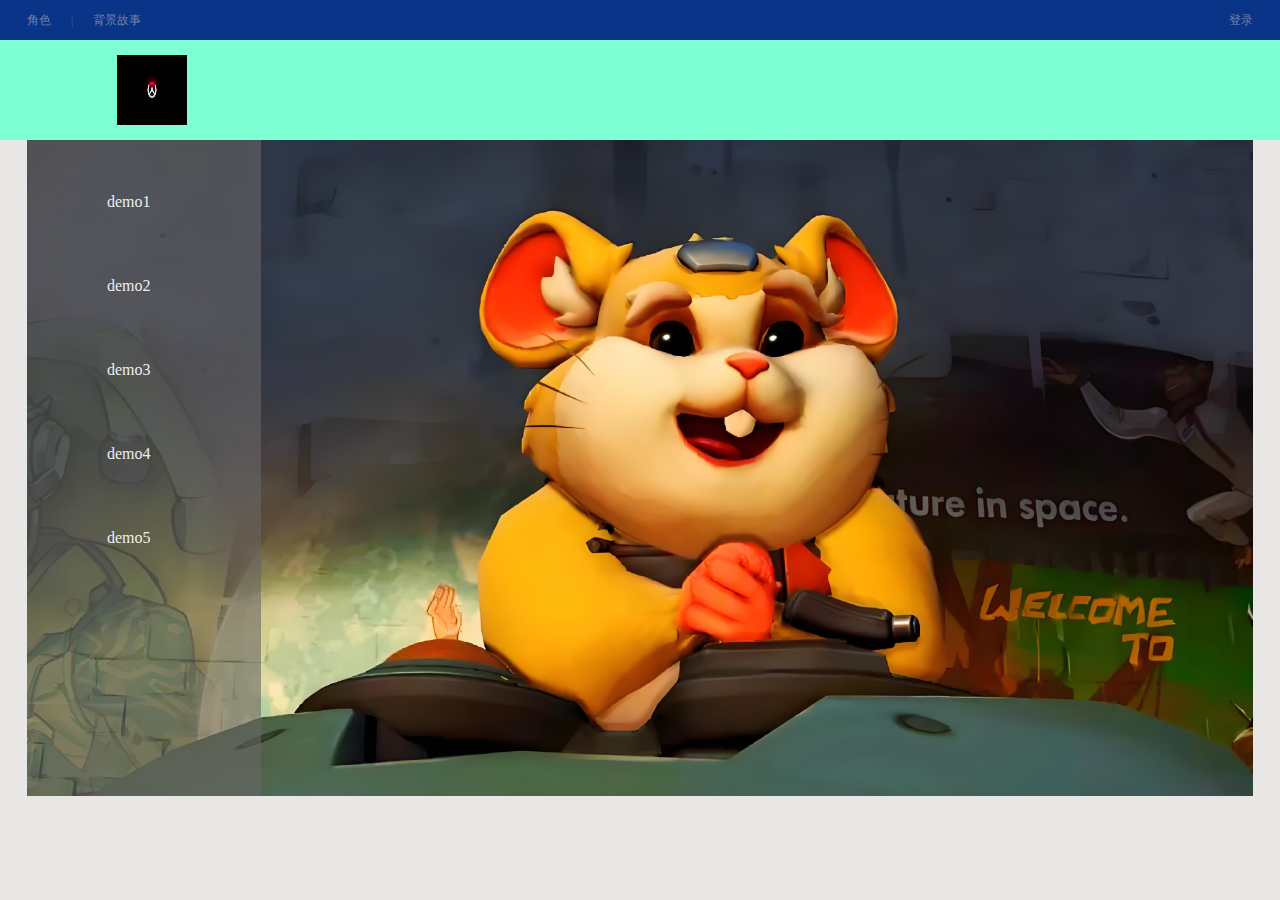
<file: index.html>
<!DOCTYPE html>
<html lang="en">
<head>
    <meta charset="UTF-8">
    <meta name="viewport" content="width=device-width, initial-scale=1.0">
    <title>功能测试</title>
    <style>
        ul li {list-style: none;}
        body {background-color: rgba(212, 205, 205, 0.5);}
        body, h1, h2, h3, h4, h5, h6, p, blockquote, pre, a, abbr, acronym, address, big, cite, code, del, dfn, em, img, ins, kbd, q, s, samp,
        small, strike, strong, sub, sup, tt, var, b, u, i, center, dl, dt, dd, ol, ul, li, fieldset, form, label, legend, table, caption, tbody, tfoot, thead, tr, th, td {
            margin: 0;
            padding: 0;
        }

        img {border: none;}

        a {text-decoration: none;}

        .start {
            background-color: rgb(10, 52, 135);
            width: 100%;
            height: 40px;
            line-height: 40px;
            font-size: 12px;
        }

        .wrap {
            width: 1226px;
            margin: 0 auto;
        }

        .start .wrap .top-left {
            float: left;
        }

        .start .wrap .top-right {
            float: right;
        }

        .start .wrap .top-left li {
            float: left;
        }
        .start .wrap li {
            position: relative;
            float: left;
        }

        .start .wrap li span {
            margin: 0 20px;
            color: rgb(26, 113, 189);
        }
        .start a {
            color: rgba(212, 205, 205, 0.5);
        }

        .download {
            z-index: 1;
            width: 124px;
            height: 0px;
            background-color: rgba(202, 214, 214, 0.6);
            position: absolute;
            top: 40px;
            left: 50%;
            margin-left: -80px;
            overflow: hidden;
        }
        .download img {
            width: 90px;
            margin: 18px 18px;
        }
        .download p {
            color: #050404;
            font-size: 20px;
            line-height: 30px;
            text-align: center;
        }
        .top-left li:hover > .download {
            height: 148px;
        }
        .download2 {
            z-index: 1;
            width: 204px;
            height: 0px;
            background-color: rgba(110, 149, 149, 0.6);
            position: absolute;
            top: 40px;
            left: 50%;
            overflow: hidden;
            margin-left: -90px;
        }
        .download2 p {
            color: #050404;
            font-size: 50px;
            line-height: 80px;
            text-align: center;
        }
        .top-right li:hover > .download2 {
            height: 140px;
        }

        .start2 {
            width: 100%;
            height: 100px;
            background-color: aquamarine;
        }

        .logo {
            width: 70px;
            height: 70px;
            background-color: coral;
            overflow: hidden;
            margin-top: 15px;
            margin-left: 90px;
            float: left;
            position: relative;
        }
        .logo > img {
            width: 100%;
            height: 100%;
            top: 0;
            position: absolute;
            transition: all 0.2s;
        }
        .logo-1 {
            left: -55px;
        }
        .logo-2 {
            left: 0px;
        }
        .logo:hover > .logo-1 {
            left: 0px;
        }
        .logo:hover > .logo-2 {
            left: 55px;
        }

        .banner {
            width: 100%;
            height: 460px;
        }
        .banner .wrap {
            position: relative;
        }
        .banner img {
            width: 100%;
            z-index: 0;
        }
        .slide {
            width: 234px;
            height: 616px;
            padding: 20px 0;
            background-color: rgba(105, 101, 101, 0.6);
            position: absolute;
            top: 0;
            left: 0;
        }
        .slide > ul > li {
            height: 84px;
            line-height: 84px;
            text-align: left;
            padding-left: 80px;
        }
        .slide a {
            color: #efeded;
        }
        .slide > ul > li:hover {
            background-color: #fdb04b;
        }
    </style>
</head>
<body>
    <!--第一行 开始-->
    <div class="start">
        <div class="wrap">
            <ul class="top-left">
                <li>
                    <a href="#">角色</a><span>|</span>
                    <div class="download">
                        <img src="./Image/u=2495845145,3461960471&fm=253&fmt=auto&app=120&f=JPEG.webp">
                        <p>demo</p>
                    </div>
                </li>
                <li><a href="#">背景故事</a></li>
            </ul>
            <ul class="top-right">
                <li>
                    <a href="https://www.bilibili.com/">登录</a>
                    <div class="download2">
                        <p>demo</p>
                    </div>
                </li>
            </ul>
        </div>
    </div>
    <!--第一行 结束-->
     <!--第二行 开始-->
    <div class="start2">
        <div class="wrap">
            <div class="logo">
                <img src="./Image/58e9be497ac8bb957383af75cb1fef8eab9881ba.png" alt="" class="logo-1">
                <img src="./Image/overwatch-2-overwatch-logo-dark-background-minimal-logo-3840x2160-9083.png" alt="" class="logo-2">
            </div>
        </div>
    </div>
    <!--第二行 结束-->
    <!--banner start-->
    <div class="banner">
        <div class="wrap">
            <img src="./Image/c562169e-ddde-48ef-ba79-63fa97d95878.jpg">
            <div class="slide">
                <ul>
                    <li><a href="#">demo1</a></li>
                    <li><a href="#">demo2</a></li>
                    <li><a href="#">demo3</a></li>
                    <li><a href="#">demo4</a></li>
                    <li><a href="#">demo5</a></li>
                </ul>
            </div>
        </div>
    </div>
    <!--banner end-->
</body>
</html>
</file>
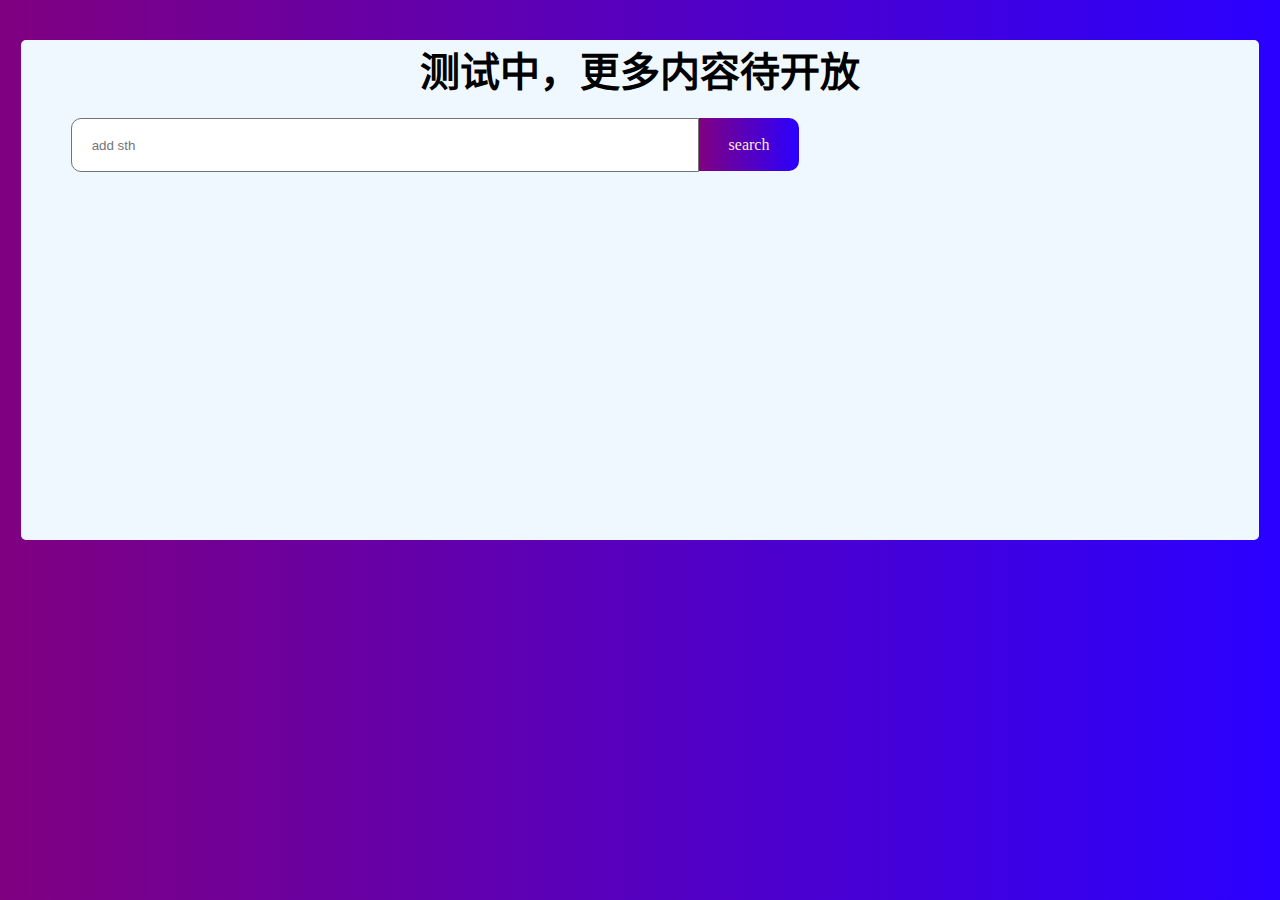
<file: aa.html>
<!DOCTYPE html>
<html lang="zh-CN">
<head>
    <meta charset="UTF-8"/>
    <meta name="viewport" content="width=device-width, initial-scale=1.0"/>
    <title>myweb</title>
</head>
<body>
    <div class="main">
           <div class="title">测试中，更多内容待开放</div> 
           <div class="help">
           <input class="input" type="text" placeholder="add sth">
           <div class="button">search</div>
        </div>
    </div>


    
<style>
body{
 background: linear-gradient(to right,purple,rgb(43, 0, 255)) ;
}

.main{
width: 98%;
height: 500px;
background-color: aliceblue;
margin-left:  1%;
border-radius: 5px;
margin-top: 40px;
}

.title
{
font-size:40px; 
font-weight: 700;
text-align: center;
}

.input
{width: 50%;
height: 50px;
margin-left: 20px;
border-radius: 10px 0 0 10px;
padding-left: 20px;
outline :none;
border:1px solid rgb(113, 116, 115)

}
.help
{
margin-top: 20px;
margin-left: 30px;
display: flex;
}
.button
{
width: 100px;
height: 53px;
line-height: 53px;
border-radius: 0 10px 10px 0;
background: linear-gradient(to right,purple,rgb(43, 0, 255)) ;
text-align: center ;
color: antiquewhite;
user-select: none;
cursor: pointer;
}

</style>

<script>
// ��ȡDOMԪ��
const searchButton = document.querySelector('.button');
const searchInput = document.querySelector('.input');

// ���ӵ���¼�����
searchButton.addEventListener('click', () => {
    const query = searchInput.value.trim();
    if (query) {
        // ���������ؼ��ʲ���ת��Bing����
        window.location.href = `https://cn.bing.com/search?q=${encodeURIComponent(query)}`;
    }
});

// ���ӻس�����������
searchInput.addEventListener('keydown', (event) => {
    if (event.key === 'Enter') {
        searchButton.click();
    }
});
</script>
</body>
</html>
</file>
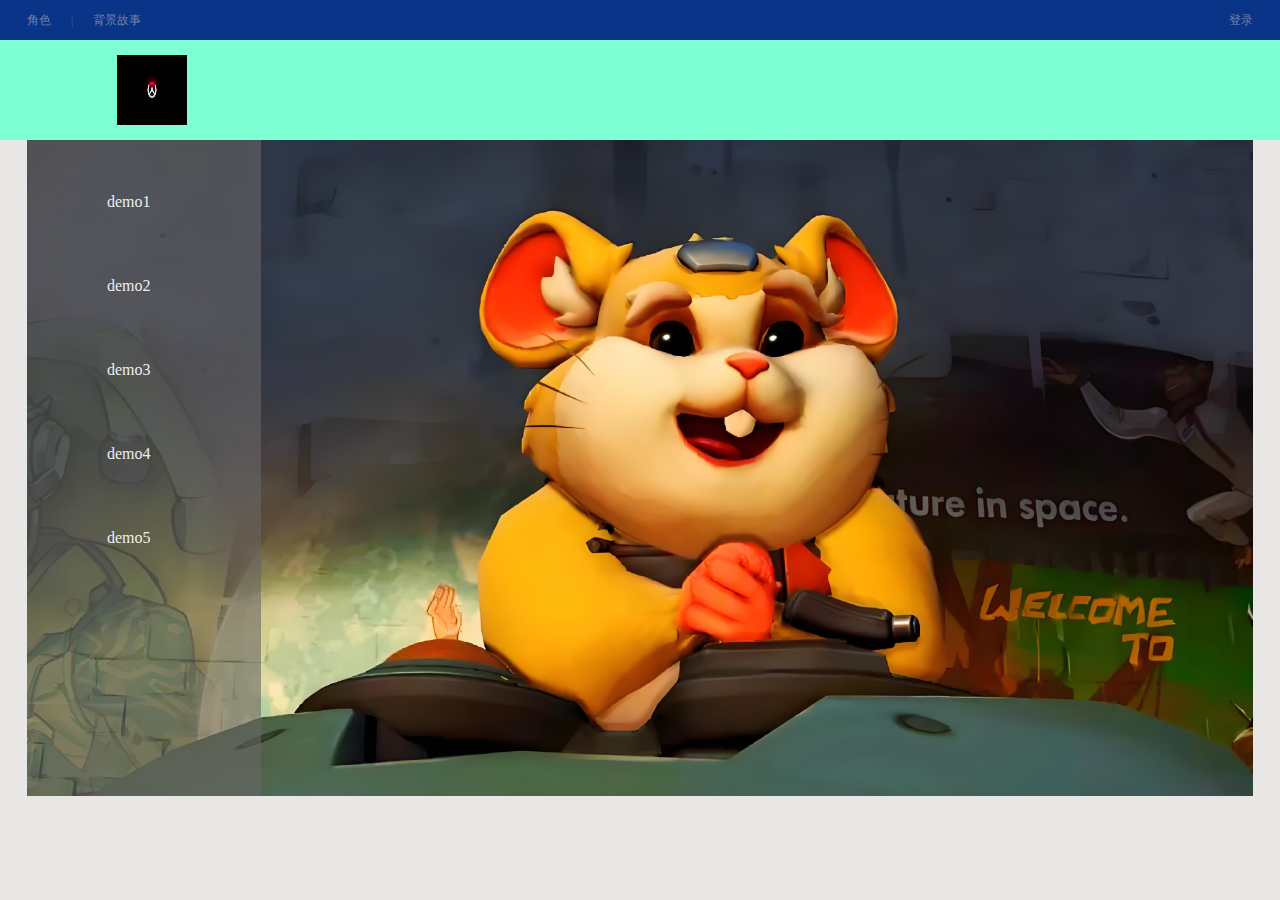
<file: ceshiz.html>
﻿<!DOCTYPE html>
<html lang="en">
<head>
    <meta charset="UTF-8">
    <meta name="viewport" content="width=device-width, initial-scale=1.0">
    <title>功能测试</title>
    <link rel="stylesheet" href="./2.css">
</head>
<body>
    <!--第一行 开始-->
    <div class="start">
        <div class="wrap">
            <ul class="top-left">
            <li><a href="#">角色</a><span>|</span>
            <div class="download">
                <img src="./Image/u=2495845145,3461960471&fm=253&fmt=auto&app=120&f=JPEG.webp">
                <p>demo</p>
            </div>
            </li>
            <li><a href="#">背景故事</a></li>
        </ul>
        <ul class="top-right">
            <li><a href="https://www.bilibili.com/">登录</a>
            <div class="download2">
                <p>demo</p>
            </div>
        </li>
        </ul>
        </div>
    </div>
    <!--第一行 结束-->
     <!--第二行 开始-->
    <div class="start2">
        <div class="wrap">
            <div class="logo">
                <img src="./Image/58e9be497ac8bb957383af75cb1fef8eab9881ba.png" alt="" class="logo-1">
                <img src="./Image/overwatch-2-overwatch-logo-dark-background-minimal-logo-3840x2160-9083.png" alt="" class="logo-2">
            </div>

        </div>
    </div>
    <!--第二行 结束-->
    <!--banner start-->
    <div class="banner">
        <div class="wrap">
            <img src="./Image/c562169e-ddde-48ef-ba79-63fa97d95878.jpg">
            <div class="slide">
                <ul>
                    <li><a href="#">demo1</a></li>
                    <li><a href="#">demo2</a></li>
                    <li><a href="#">demo3</a></li>
                    <li><a href="#">demo4</a></li>
                    <li><a href="#">demo5</a></li>
                </ul>
            </div>
        </div>
    </div>
    <!--banner end-->
</body>
</html>
</file>
<file: 2.css>
/*��ʼ����*/
/*body{
    background-image: url('../Image/overwatch-2-overwatch-logo-dark-background-minimal-logo-3840x2160-9083.png');
    overflow: hidden;
            background-repeat: no-repeat;
            background-size: cover;
            background-position: auto;

}*/
li{list-style: none;}
body{background-color: rgba(212, 205, 205, 0.5);}
body, h1, h2, h3, h4, h5, h6, p, blockquote, pre,a, abbr, acronym, address, big, cite, code,del, dfn, em, img, ins, kbd, q, s, samp,
small, strike, strong, sub, sup, tt, var,b, u, i, center,dl, dt, dd, ol, ul, li,fieldset, form, label, legend,table, caption, tbody, tfoot, thead, tr, th, td {margin: 0;padding: 0;}

img{border: none;}

a{text-decoration:none ;}
/*��ʼ����*/



/*start*/
.start {
    background-color: rgb(10, 52, 135);
    width: 100%;
    height: 40px;
    line-height: 40px;
    font-size: 12px;
}

 .wrap {
    width: 1226px;
    margin: 0 auto;
}

.start .wrap .top-left {
    float: left;
}

.start .wrap .top-right {
    float: right;
}

.start .wrap .top-left li{
    float: left;
}
.start .wrap li{
    position: relative;
    float: left;
}

.start .wrap li span{
    margin: 0 20px;
    color: rgb(26, 113, 189);

}
.start a{
    color: rgba(212, 205, 205, 0.5);
}
/*end*/

/*start*/
.download{
z-index: 1;
width: 124px;
height: 0px;
background-color: rgb(202, 214, 214,0.6);
position:absolute;
top: 40px;
left: 50%;
margin-left: -80px;
overflow: hidden;
}
.download img{
    width: 90px;
    margin: 18px 18px ;
}
.download p{
    color: #050404;
    font-size: 20px;
    line-height: 30px;
    text-align: center;
}
.top-left li:hover>.download{
    height: 148px;
}
.download2{
z-index: 1;
width: 204px;
height: 0px;
background-color: rgb(110, 149, 149,0.6);
position:absolute;
top: 40px;
left: 50%;
overflow: hidden;
margin-left: -90px;
}
.download2 p{
    color: #050404;
    font-size: 50px;
    line-height: 80px;
    text-align: center;
}
.top-right li:hover>.download2{
    height: 140px;}
/*end*/

/*�ڶ��� ��ʼ*/
.start2{
    width: 100%;
    height: 100px;
    background-color: aquamarine;
}

.logo{
    width: 70px;
    height: 70px;
    background-color: coral;
    overflow: hidden;
    margin-top: 15px;
    margin-left: 90px;
    float: left;
    position: relative;
}
.logo>img{
    width: 100%;
    height: 100%;
    top: 0;
    position: absolute;
    transition: all 0.2s;
}
.logo-1{
left: -55px;
}
.logo-2{
left: 0px;
}
.logo:hover>.logo-1{
    left: 0px;
}
.logo:hover>.logo-2{
    left: 55px;
}

/*�ڶ��� ����*/
/*banner start*/
.banner{
    width: 100%;
    height: 460px;
}
.banner .wrap{
    position: relative;
}
.banner img{
    width: 100%;
    z-index: 0;
}
.slide{
    width: 234px;
    height: 616px;
    padding: 20px 0;
    background-color: rgba(105,101,101,0.6);
    position: absolute;
    top: 0;
    left: 0;
}
.slide>ul>li{
    height: 84px;
    line-height: 84px;
    text-align: left;
    padding-left: 80px;
}
.slide a{
    color: #efeded;
}
.slide>ul>li:hover{
    background-color: #fdb04b;
}
/*banner end*/
</file>
